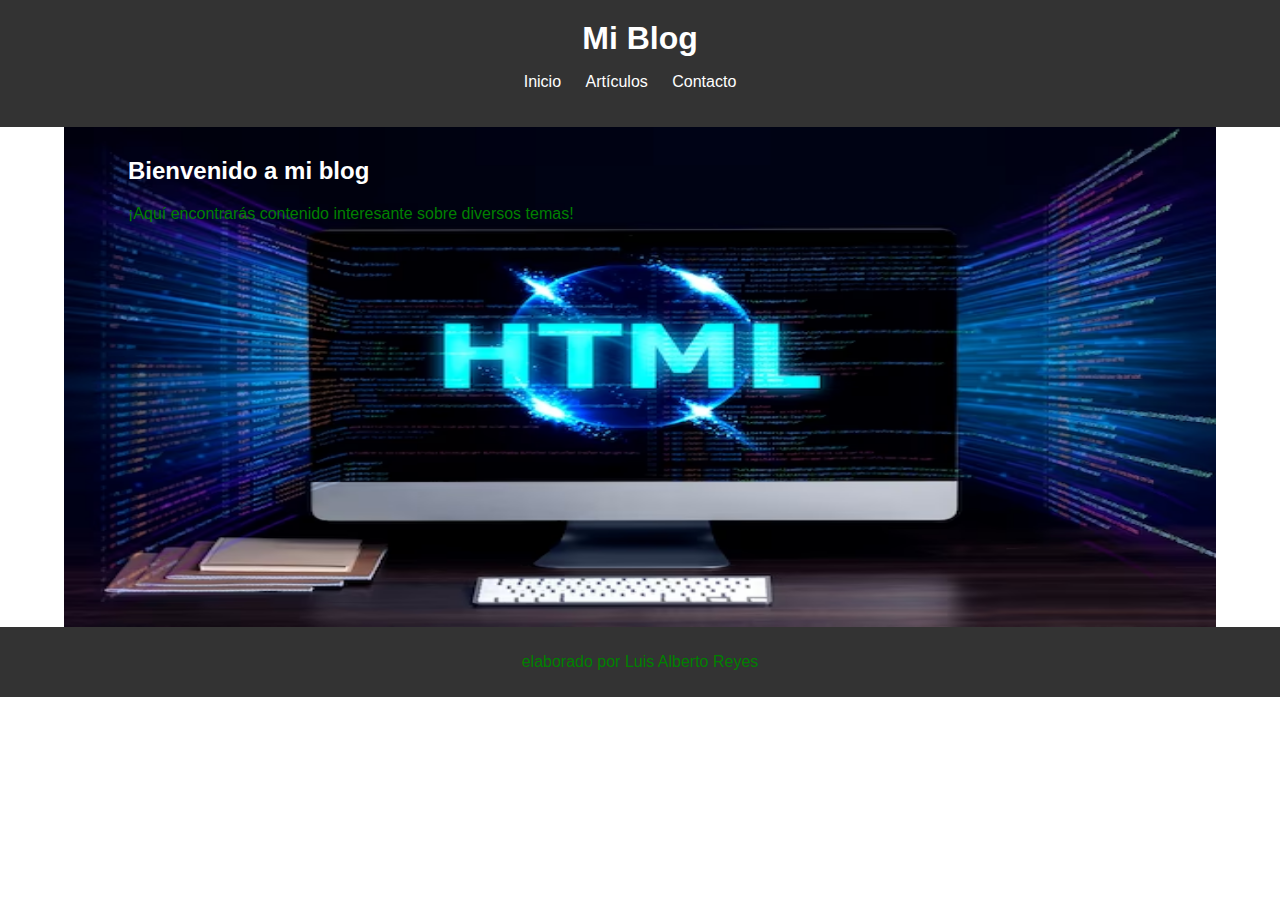
<file: blog/index.html>
<!DOCTYPE html>
<html lang="es">
<head>
    <meta charset="UTF-8">
    <meta name="viewport" content="width=device-width, initial-scale=1.0">
    <title>Mi Blog Sencillo</title>
    <link rel="stylesheet" href="style.css">
</head>
<body>
    <header>
        <h1>Mi Blog </h1>
        <nav>
            <ul>
                <li><a href="#inicio">Inicio</a></li>
                <li><a href="#articulos">Artículos</a></li>
                <li><a href="#contacto">Contacto</a></li>
            </ul>
        </nav>
    </header>
    <div>
        <h2>Bienvenido a mi blog</h2>
        <p>¡Aquí encontrarás contenido interesante sobre diversos temas!</p>
    </div>
    <main class="container">
        <img src="imagen.avif" class="centro-imagen">
       
    </main>
    

   
</body>
<footer>
    <p> elaborado por Luis Alberto Reyes </p>
</footer>
</html>
</file>
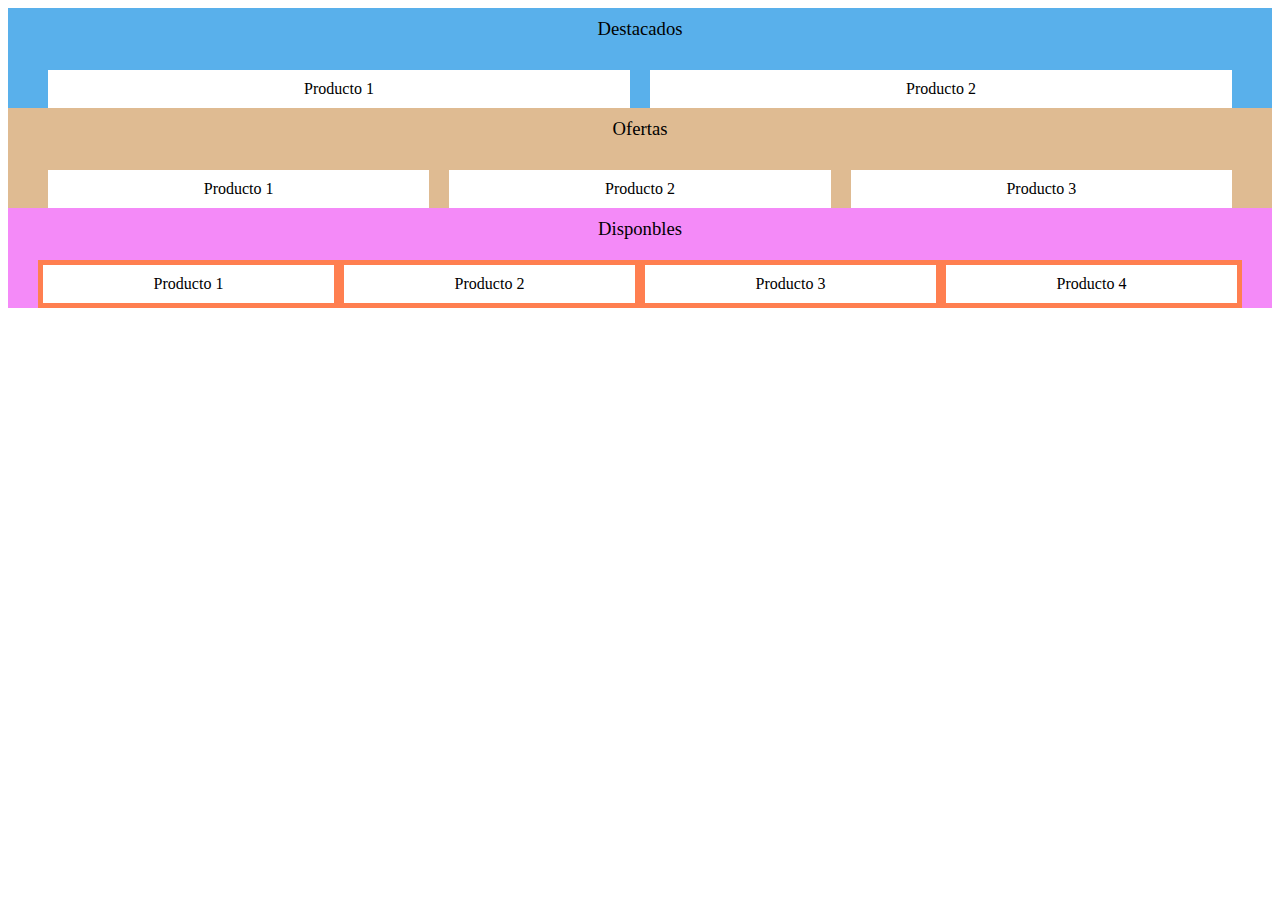
<file: diagrama tienda/index.html>
<!DOCTYPE html>
<html lang="en">
<head>
    <meta charset="UTF-8">
    <meta name="viewport" content="width=device-width, initial-scale=1.0">
    <title>Document</title>
    <link rel="stylesheet" href="style.css">
</head>
<body>
    <div id="destacados" class="column1">
        <div class="texto"> Destacados</div>
        <div class="contenedor">
            <div>Producto 1</div>
            <div>Producto 2</div>
        </div>
    </div>

    <div id="ofertas" class="column2">
        <div class="texto">Ofertas</div>
        <div class="contenedor">
            <div>Producto 1</div>
            <div>Producto 2</div>
            <div>Producto 3</div>
        </div>
    </div>

    <div id="disponible" class="column3">
        <div class="texto">Disponbles</div>
        <div class="contenedor">
            <div>Producto 1</div>
            <div>Producto 2</div>
            <div>Producto 3</div>
            <div>Producto 4</div>
        </div>
    </div>

</body>
</html>
</file>
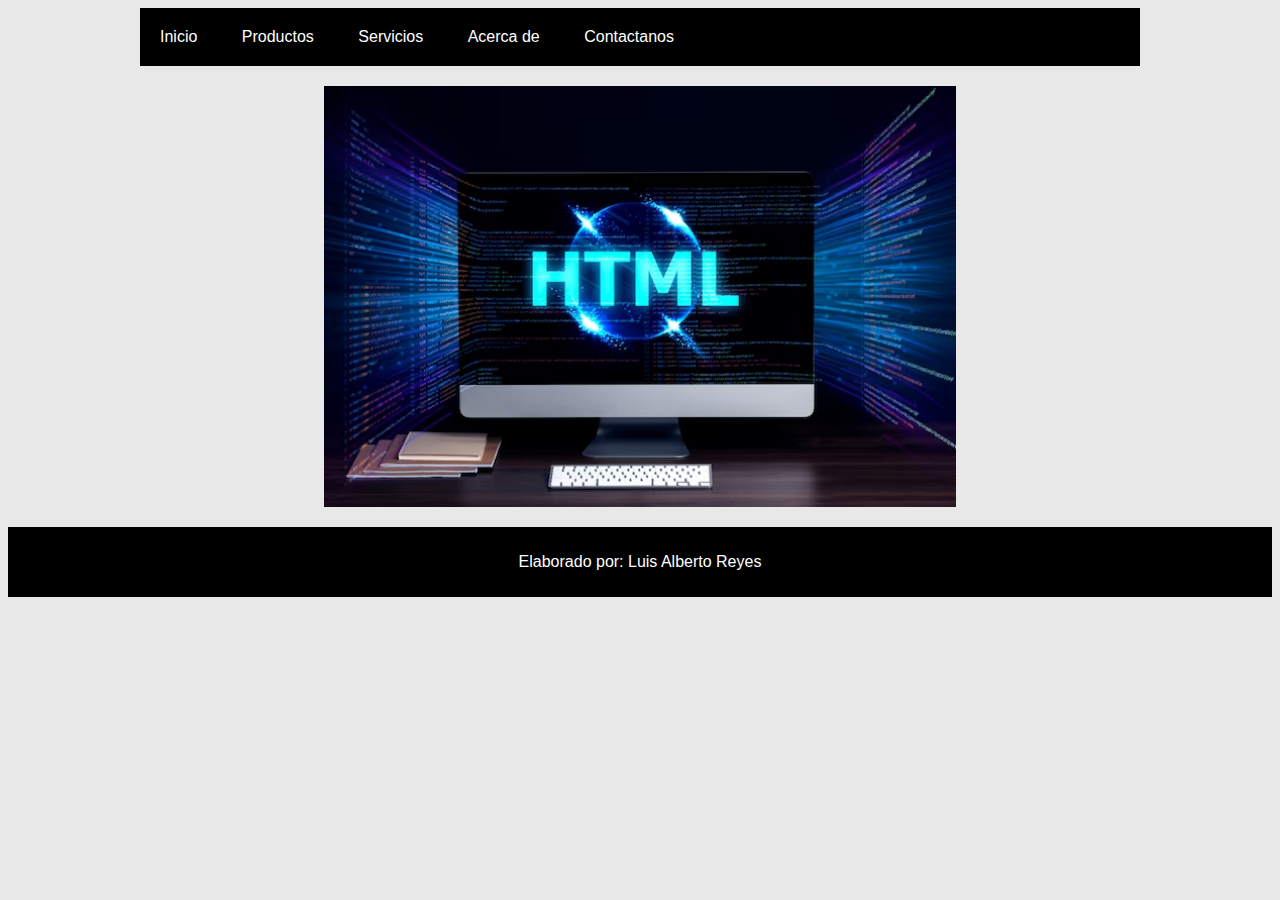
<file: menu/index.html>
<!DOCTYPE html>
<html>
<head>
    <link rel="stylesheet" type="text/css" href="style.css">
</head>
<body>
      <ul class="menu">
        <li><a href="#">Inicio</a></li>
        <li><a href="#">Productos</a></li>
        <li><a href="#">Servicios</a></li>
        <li><a href="#">Acerca de</a></li>
        <li><a href="#">Contactanos</a></li>
        </ul>
        
    <main>
        <img src="imagen.avif" class="centro-imagen">
    </main>
    
<footer>
        <p>Elaborado por: Luis Alberto Reyes </p>
    </footer>
</body>
</html>
</file>
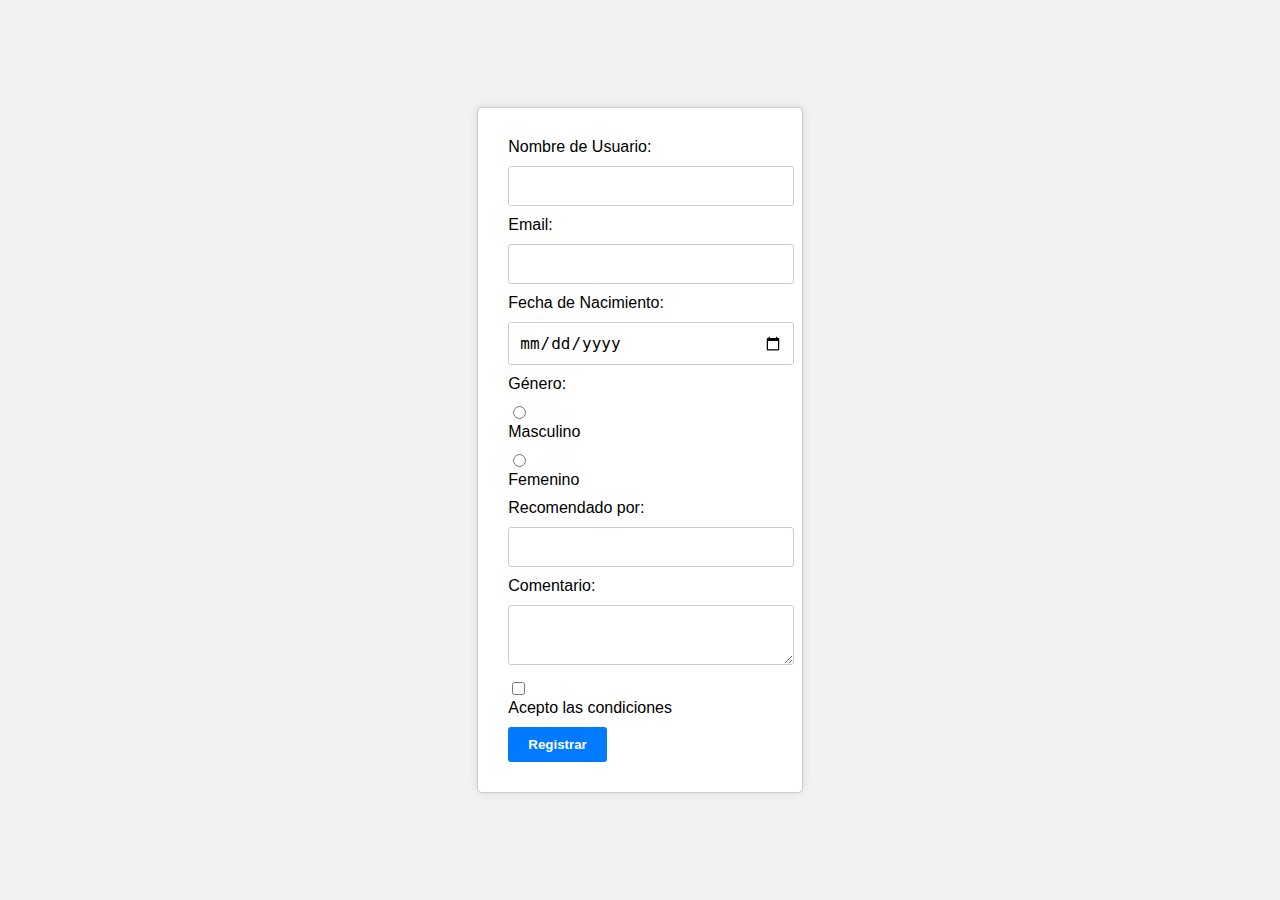
<file: Registro/index.html>
<!DOCTYPE html>
<html lang="en">
<head>
    <meta charset="UTF-8">
    <meta name="viewport" content="width=device-width, initial-scale=1.0">
    <link rel="stylesheet" href="style.css">
    <title>Document</title>
</head>
<body>
    <div class="container">
        <form>
            <label for="nombre_usuario">Nombre de Usuario:</label>
            <input type="text" id="nombre_usuario" name="nombre_usuario" required>

            <label for="email">Email:</label>
            <input type="email" id="email" name="email" required>

            <label for="fecha_nacimiento">Fecha de Nacimiento:</label>
            <input type="date" id="fecha_nacimiento" name="fecha_nacimiento" required>

            <label>Género:</label>
            <input type="radio" id="masculino" name="genero" value="masculino" required>
            <label for="masculino">Masculino</label>
            <input type="radio" id="femenino" name="genero" value="femenino" required>
            <label for="femenino">Femenino</label>

            <label for="recomendado_por">Recomendado por:</label>
            <input type="text" id="recomendado_por" name="recomendado_por">

            <label for="comentario">Comentario:</label>
            <textarea id="comentario" name="comentario"></textarea>

            <input type="checkbox" id="acepto_condiciones" name="acepto_condiciones" required>
            <label for="acepto_condiciones">Acepto las condiciones</label>

            <input type="submit" value="Registrar">
        </form>
    </div>
</body>
</html>
</file>
<file: blog/style.css>
body p{
    color: green;
    }
body {
    font-family: Arial, sans-serif;
    margin: 0;
    padding: 0;
    color: white !important;
}
p{
    color: blue 
}
header {
    background-color: #333;
    color: #fff;
    padding: 20px 0;
    text-align: center;
}

header h1 {
    margin: 0;
}

nav ul {
    list-style: none;
    padding: 0;
}

nav ul li {
    display: inline;
    margin-right: 20px;
}
nav a {
    text-decoration: none;
    color: #fff;
}
nav ul li a:hover{
    background: #f8fafa;
    color: black;
    text-decoration: none;
}

.centro-imagen {
    display: block;
    background-size: 100% 100%;
    background-repeat: no-repeat;
    width: 90%;
    margin: 0 auto ;
    height: 500px;
}
div {
    position: absolute;
    font-family: Arial, sans-serif;
    color: #fff;
    padding: 10px 0;
    text-align:justify;
    left: 10%;
    
}

footer {
    background-color: #333;
    color: #fff;
    text-align: center;
    padding: 10px 0;
}
body{
    color: red;
    }
</file>
<file: diagrama tienda/style.css>
.contenedor {
    display: flex;
    flex-direction: row;
    justify-content: end;
    padding: 20px;
    position: relative;
    top: 0%;
}
.texto{
    font-size: 14pt;
    text-align:center;
    position: relative;
    top: 0%;
}
.column1 {
    position: relative;     
    padding: 10PX;
    height: 80PX;
    display: flex;
    flex-direction: column;
    background-color: rgb(89, 176, 235);
}
.column2 {
    position: relative;   
    padding: 10PX;
    height: 80PX;
    display: flex;
    flex-direction: column;
    
    background-color: rgb(223, 187, 146);
}
.column3 {
    position: relative;   
    padding: 10PX;
    height: 80PX;
    display: flex;
    flex-direction: column;
    background-color: rgb(244, 138, 248);
}
#destacados .contenedor > div {
    
   
    text-align:center;
    padding: 10px;
    margin: 10px;
    background-color: white;
    width: 50%;
    
    }
#ofertas .contenedor > div {
    text-align: center;
    padding: 10px;
    margin: 10px;
    background-color: white;
    width: 33.3%;
    }

#disponible .contenedor > div {
    text-align: center;
    padding: 10px;
    border: solid 5px coral;
    background-color: white;
    width: 75%;
    }
</file>
<file: menu/style.css>
body {
    font-family: Arial, Helvetica;
    background: #e8e8e8;
}

.menu {
    list-style: none;
    padding: 0;
    background-color: black;
    width: 90%;
    max-width: 1000px;
    margin: auto;
}

.menu li a {
    text-decoration: none;
    color: white;
    padding: 20px;
    display: block;
}

.menu li {
    display: inline-block;
    text-align: center;
}

.menu li a:hover {
    background: #f8fafa;
    color: black;
    text-decoration: none;
}

main {
    margin-top: 20px;
}

/* Estilos para la imagen */
.centro-imagen {
    display: block;
    margin: auto;
    max-width: 100%;
    height: auto;
    width: 50%;
}

/* Estilos para el pie de página */
footer {
    background-color: black;
    text-align: center;
    padding: 10px;
    color: white;
    margin-top: 20px;
}


@media (max-width: 768px) {
    .menu {
        width: 100%;
    }
    
    .menu li {
        display: flexbox;
        text-align: center;
    }
    
    .menu li a {
        padding: 10px;
    }
    
    .centro-imagen {
        width: 100%;
    }
}
</file>
<file: Registro/style.css>
body {
    font-family: Verdana, Geneva, Tahoma, sans-serif;
    background-color: #f2f2f2;
    margin: 0;
    padding: 0;
}

.container {
    display: flex;
    justify-content: center;
    align-items: center;
    height: 100vh;
}

form {
    background-color: #fff;
    border: 1px solid #ccc;
    border-radius: 5px;
    box-shadow: 0 0 10px rgba(0, 0, 0, 0.1);
    max-width: 400px;
    padding: 30px;
    margin: 0 auto;
}

form label {
    display: block;
    font-weight: tahoma;
    margin-bottom: 10px;
}

form input[type="text"],
form input[type="email"],
form input[type="date"],
form textarea {
    width: 100%;
    padding: 10px;
    border: 1px solid #ccc;
    border-radius: 3px;
    margin-bottom: 10px;
    font-size: 16px;
}

form input[type="radio"] {
    margin-right: 5px;
}

form input[type="checkbox"] {
    margin-right: 5px;
}

form input[type="submit"] {
    background-color: #007BFF;
    color: #fff;
    padding: 10px 20px;
    border: none;
    border-radius: 3px;
    cursor: pointer;
    font-weight: bold;
}

form input[type="submit"]:hover {
    background-color: #0056b3;
}
</file>
